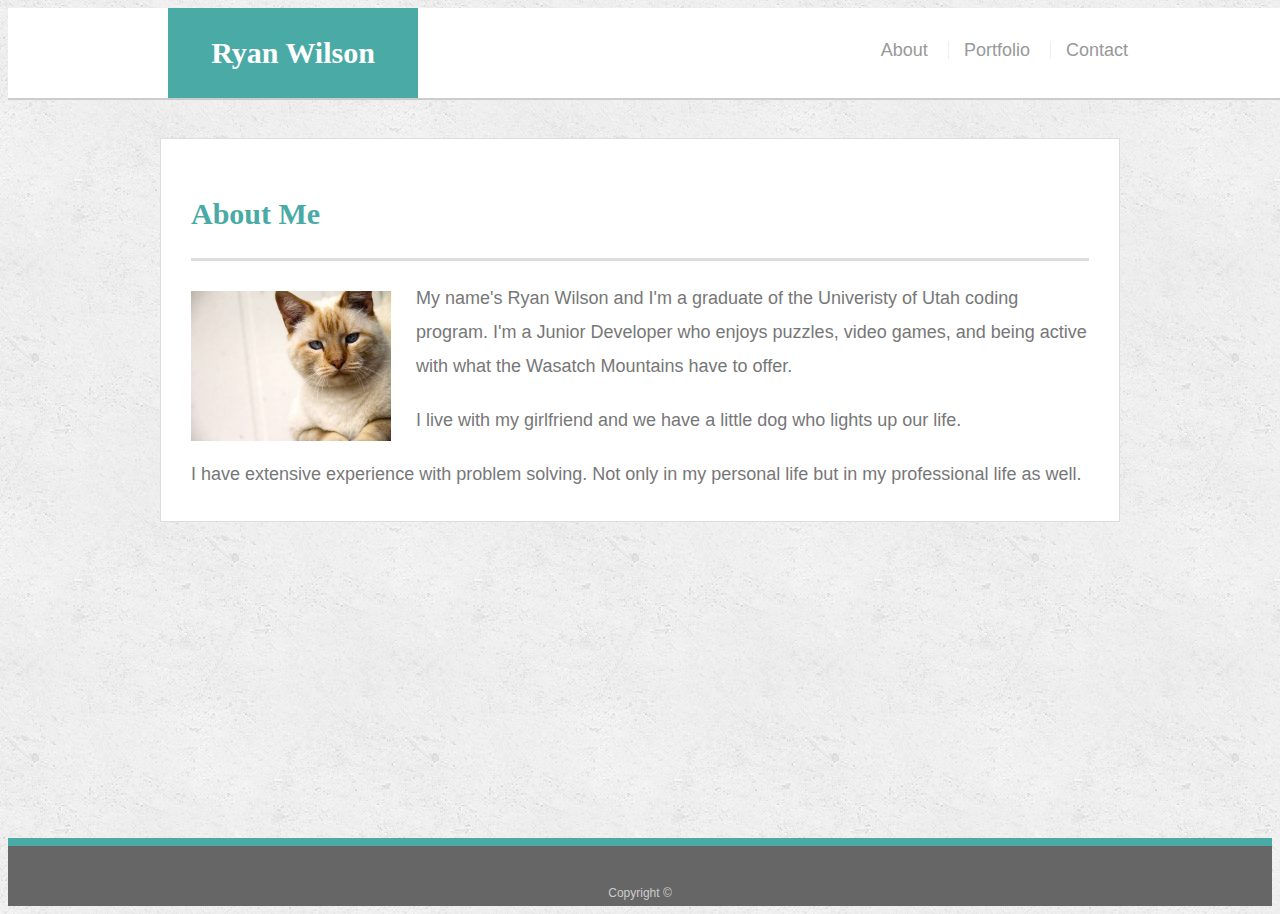
<file: index.html>
<!doctype html>
<html lang="en-us">

<head>
  <meta charset="UTF-8">
  <title>About | Your Name</title>
  <link rel="stylesheet" type="text/css" href="assets/css/style.css">
</head>

<body>

  <header id="masthead">
    <div class="container">
      <a href="index.html" id="logo">Ryan Wilson</a>
      <nav>
        <a href="index.html">About</a>
        <a href="portfolio.html">Portfolio</a>
        <a href="contact.html">Contact</a>
      </nav>
    </div>
  </header>

  <div id="main-container" class="container">
    <section class="main-section">
      <h1>About Me</h1>

      <img src="assets/images/cat.jpg" class="auth-image" alt="Your Name">

      <p>My name's Ryan Wilson and I'm a graduate of the Univeristy of Utah coding program.  I'm a Junior Developer who enjoys puzzles, video games, and being active with what the Wasatch Mountains have to offer.</p>

      <p>I live with my girlfriend and we have a little dog who lights up our life.</p>

      <p>I have extensive experience with problem solving.  Not only in my personal life but in my professional life as well.</p>

    </section>

  </div>

  <footer>
    <div class="container">
      Copyright &copy; 
    </div>
  </footer>
</body>

</html>
</file>
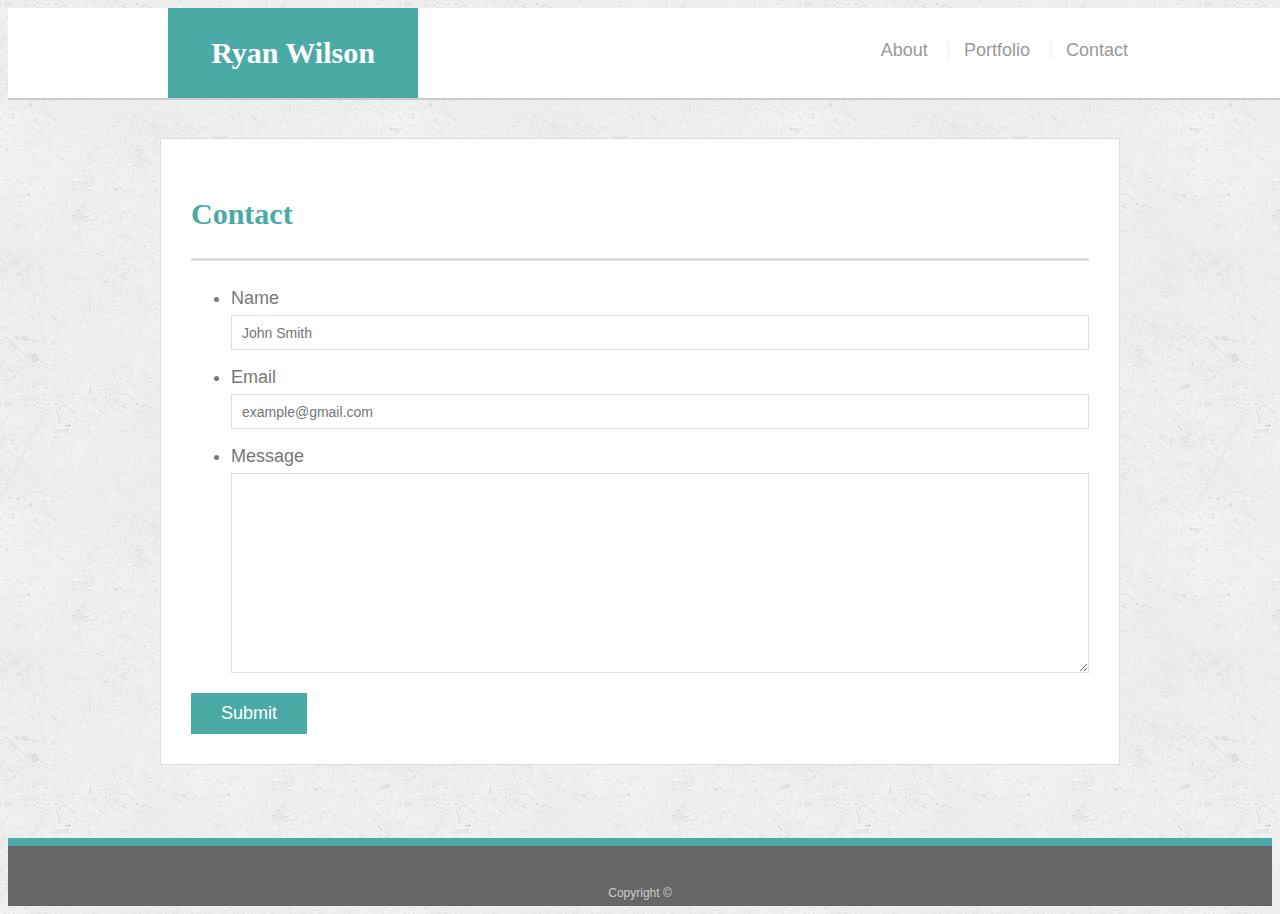
<file: contact.html>
<!doctype html>
<html lang="en-us">

<head>
  <meta charset="UTF-8">
  <title>Contact | Your Name</title>
  <link rel="stylesheet" type="text/css" href="assets/css/style.css">
</head>

<body>

  <header id="masthead">
    <div class="container">
      <a href="index.html" id="logo">Ryan Wilson</a>
      <nav>
        <a href="index.html">About</a>
        <a href="portfolio.html">Portfolio</a>
        <a href="contact.html">Contact</a>
      </nav>
    </div>
  </header>

  <div id="main-container" class="container">
    <section class="main-section">
      <h1>Contact</h1>

      <form id="contact-form">
        <ul>
          <li>
            <label for="name">Name</label>
            <input type="text" id="name" name="name" placeholder="John Smith" required="required">
          </li>
          <li>
            <label for="email">Email</label>
            <input type="email" id="email" name="email" placeholder="example@gmail.com" required="required">
          </li>
          <li>
            <label for="message">Message</label>
            <textarea id="message" name="message" required="required"></textarea>
          </li>
        </ul>
        <input type="submit">
      </form>

    </section>

  </div>

  <footer>
    <div class="container">
      Copyright &copy; 
    </div>
  </footer>
</body>

</html>
</file>
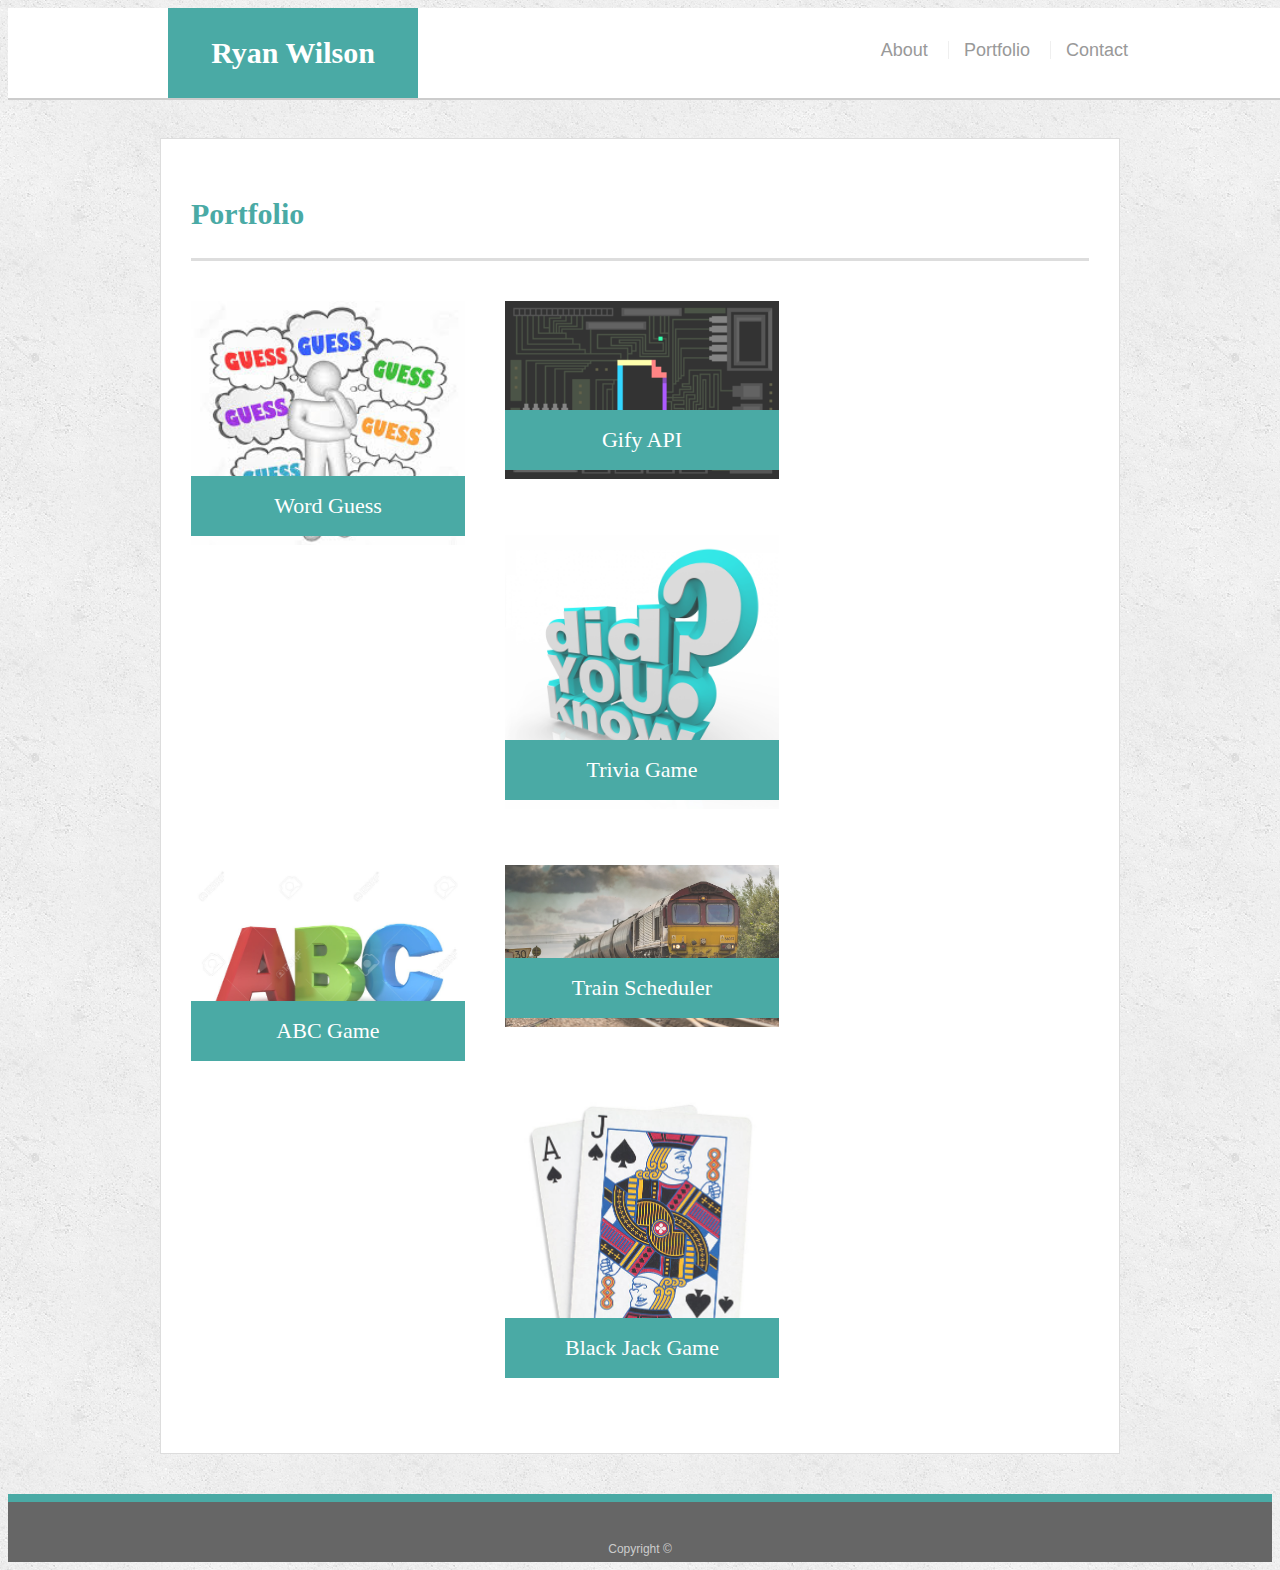
<file: portfolio.html>
<!doctype html>
<html lang="en-us">

<head>
  <meta charset="UTF-8">
  <title>Portfolio | Your Name</title>
  <link rel="stylesheet" type="text/css" href="assets/css/style.css">
</head>

<body>

  <header id="masthead">
    <div class="container">
      <a href="index.html" id="logo">Ryan Wilson</a>
      <nav>
        <a href="index.html">About</a>
        <a href="portfolio.html">Portfolio</a>
        <a href="contact.html">Contact</a>
      </nav>
    </div>
  </header>

  <div id="main-container" class="container">
    <section class="main-section">
      <h1>Portfolio</h1>

      <div class="work">
          <a href="https://developrfw.github.io/Word-Guess-Game/.">
        <img src="assets\images\wordguess.jpg" alt="Word Guess">
          </a>  
        <h3>Word Guess</h3>
      </div>
          
      <div class="work">
          <a href=" https://developrfw.github.io/GifTastic/">
        <img src="assets\images\api.gif" alt="RPG Game">
          </a>
        <h3>Gify API</h3>
      </div>
      <div class="work">
        <a href="https://developrfw.github.io/TriviaGame/">
        <img src="assets\images\trivia.jpg" alt="Trivia Game">
        </a>  
        <h3>Trivia Game</h3>
      </div>
        <a href="https://kyleruff1.github.io/WDJSChildrensBook/">
      <div class="work">
        <img src="assets\images\abc.jpg" alt="Rutgers Info Widget">
       </a>
        <h3>ABC Game</h3>
      </div>
      <a href="https://developrfw.github.io/TrainSchedule/.">
      <div class="work">
        <img src="assets\images\train.jpg" alt="Rock Paper Scissors">
      </a>
        <h3>Train Scheduler</h3>
      </div>
      <a href="https://project--two.herokuapp.com/">
        <div class="work">
          <img src="assets\images\blackjack.jpg" alt="Black Jack">
        </a>
          <h3>Black Jack Game</h3>
        </div>

    </section>

  </div>

  <footer>
    <div class="container">
      Copyright &copy;
    </div>
  </footer>
</body>

</html>
</file>
<file: assets/css/style.css>
body {
  font-family: Arial, "Helvetica Neue", Helvetica, sans-serif;
  font-size: 18px;
  line-height: 34px;
  color: #777777;
  background: url("../images/concrete_seamless.png");
}

* {
  box-sizing: border-box;
}

/* general */

.container {
  width: 100%;
  max-width: 960px;
  margin: 0 auto;
  clear: both;
}

h1,
h2,
h3,
p {
  margin-bottom: 20px;
}

p:last-child {
  margin-bottom: 0;
}

h1,
h2,
h3 {
  font-family: Georgia, Times, "Times New Roman", serif;
  font-weight: 700;
  color: #4aaaa5;
}

h1 {
  padding-bottom: 20px;
  font-size: 30px;
  line-height: 49px;
  border-bottom: 3px solid #dddddd;
}

h2,
h3 {
  font-size: 22px;
}

/* header */

#masthead {
  position: fixed;
  z-index: 99;
  width: 100%;
  margin: 0 0 30px;
  overflow: auto;
  color: #ffffff;
  background: #ffffff;
  border-bottom: 2px solid #cccccc;
}

#logo {
  float: left;
  width: 250px;
  height: 90px;
  font-family: Georgia, Times, "Times New Roman", serif;
  font-size: 30px;
  font-weight: 700;
  line-height: 90px;
  color: #ffffff;
  text-align: center;
  text-decoration: none;
  background: #4aaaa5;
}

nav {
  float: right;
  margin-top: 25px;
}

nav a {
  display: inline-block;
  padding-left: 15px;
  margin-left: 15px;
  line-height: 18px;
  color: #999;
  text-decoration: none;
  border-left: 1px solid #efefef;
}

nav a:first-child {
  border-left: 0 none;
}

/* footer */

footer {
  padding: 30px 0;
  clear: both;
  font-size: 12px;
  color: #ffffff;
  color: #cccccc;
  text-align: center;
  background: #666666;
  border-top: 8px solid #4aaaa5;
  height: 50px;
}

h3, h2 {
  padding-bottom: 20px;
  margin-bottom: 15px;
  line-height: 22px;
  border-bottom: 2px solid #eeeeee;
}

/* main */

#main-container {
  padding-top: 130px;
  min-height: calc(100vh - 70px);
}

.main-section {
  float: left;
  width: 100%;
  max-width: 960px;
  padding: 30px;
  margin: 0 0 40px;
  background: #ffffff;
  border: 1px solid #dddddd;
}

/* portfolio page */

.work {
  position: relative;
  float: left;
  width: 274px;
  margin: 20px 0 25px;
  overflow: auto;
}

.work:nth-child(even) {
  margin-right: 40px;
}

.work img {
  width: 100%;
  border: 0 none;
  opacity: 0.8;
}

.work h3 {
  position: absolute;
  bottom: 20px;
  width: 100%;
  padding: 15px;
  margin-bottom: 0;
  font-weight: 300;
  line-height: 30px;
  color: #ffffff;
  text-align: center;
  background: #4aaaa5;
  border-bottom: 0;
}

.auth-image {
  float: left;
  width: 200px;
  height: auto;
  margin-top: 10px;
  margin-right: 25px;
}

/* contact page */

#contact-form ul {
  margin-bottom: 20px;
}

#contact-form li {
  margin-bottom: 10px;
}

label,
input[type=text],
input[type=email],
textarea {
  display: block;
  width: 100%;
}

input[type=text],
input[type=email],
textarea {
  height: 35px;
  padding: 0 10px;
  font-size: 14px;
  border: 1px solid #dddddd;
}

textarea {
  height: 200px;
}

input[type=submit] {
  padding: 10px 30px;
  font-size: 18px;
  color: #ffffff;
  cursor: pointer;
  background: #4aaaa5;
  border: 0 none;
}








This code below is for responsive layout for the second part of the assignment.


// Extra small devices (portrait phones, less than 576px)
// No media query for `xs` since this is the default in Bootstrap

// Small devices (landscape phones, 576px and up)
@media (min-width: 576px) { ... }

// Medium devices (tablets, 768px and up)
@media (min-width: 768px) { ... }

// Large devices (desktops, 992px and up)
@media (min-width: 992px) { ... }

// Extra large devices (large desktops, 1200px and up)
@media (min-width: 1200px) { ... }
</file>
